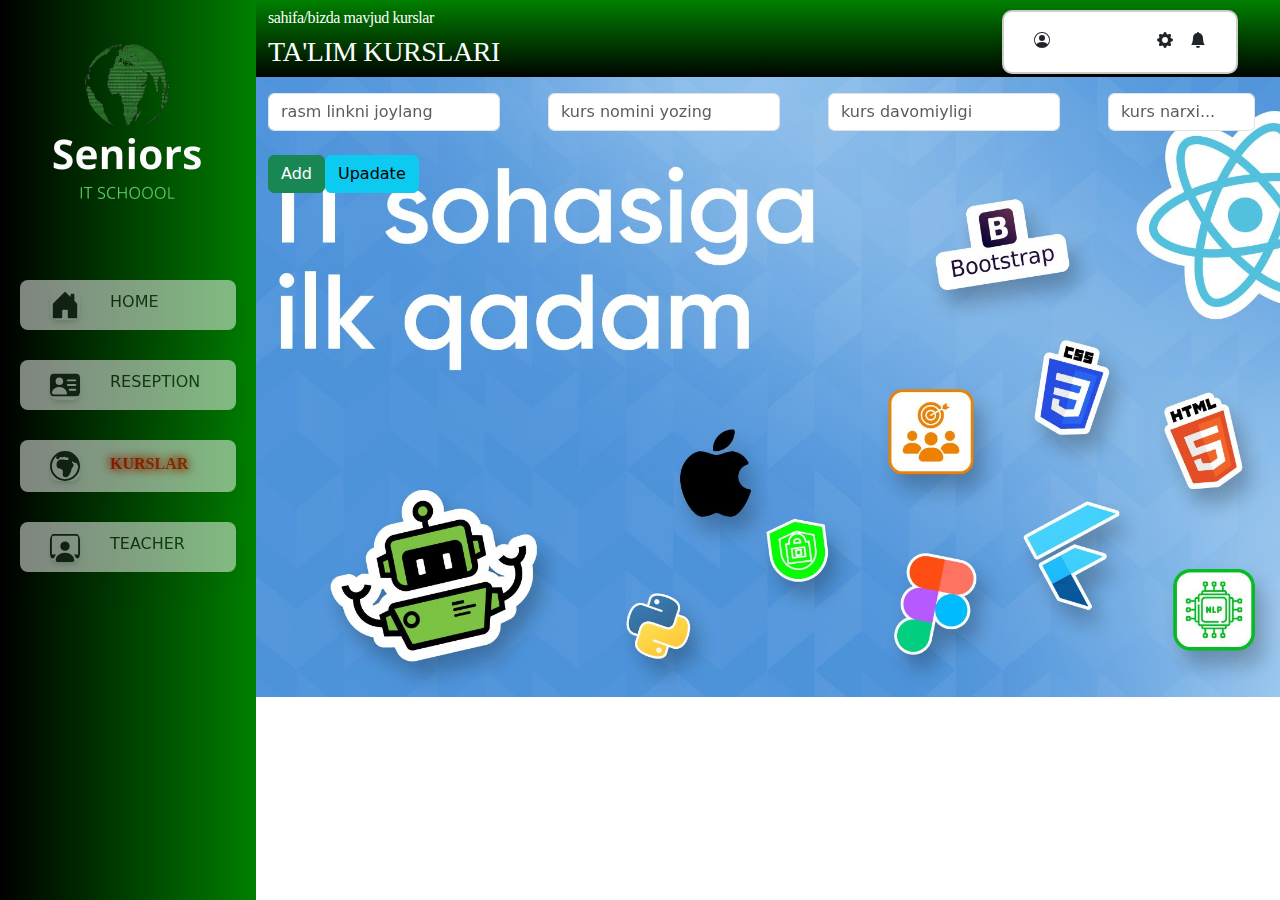
<file: praekt/kurs.html>
<!DOCTYPE html>
<html lang="en">

<head>
    <meta charset="UTF-8">
    <meta name="viewport" content="width=device-width, initial-scale=1.0">
    <title>Document</title>
    <link href="https://unpkg.com/aos@2.3.1/dist/aos.css" rel="stylesheet">
    <link rel="stylesheet" href="index.css">
    <link href="https://cdn.jsdelivr.net/npm/bootstrap@5.3.3/dist/css/bootstrap.min.css" rel="stylesheet"
        integrity="sha384-QWTKZyjpPEjISv5WaRU9OFeRpok6YctnYmDr5pNlyT2bRjXh0JMhjY6hW+ALEwIH" crossorigin="anonymous">
</head>

<body>

    <div class="wrapper">
        <div class="sidebar">
            <img src="./senioris-removebg-preview.png" alt="" width="250">
  
            <div class="sidebar-menu">
              <div data-aos="fade-right"  data-aos-duration="2000">
                <div class="sidebar-card">
                  <svg xmlns="http://www.w3.org/2000/svg" width="30" height="30" fill="currentColor" class="bi bi-house-door-fill" viewBox="0 0 16 16">
                      <path d="M6.5 14.5v-3.505c0-.245.25-.495.5-.495h2c.25 0 .5.25.5.5v3.5a.5.5 0 0 0 .5.5h4a.5.5 0 0 0 .5-.5v-7a.5.5 0 0 0-.146-.354L13 5.793V2.5a.5.5 0 0 0-.5-.5h-1a.5.5 0 0 0-.5.5v1.293L8.354 1.146a.5.5 0 0 0-.708 0l-6 6A.5.5 0 0 0 1.5 7.5v7a.5.5 0 0 0 .5.5h4a.5.5 0 0 0 .5-.5"/>
                    </svg>
                    <p class="text"><a href="index.html">HOME</a></p>
                 </div>
              </div>
              <div data-aos="fade-right"  data-aos-duration="2000">
             <div class="sidebar-card">
              <svg xmlns="http://www.w3.org/2000/svg" width="30" height="30" fill="currentColor" class="bi bi-person-vcard-fill" viewBox="0 0 16 16">
                  <path d="M0 4a2 2 0 0 1 2-2h12a2 2 0 0 1 2 2v8a2 2 0 0 1-2 2H2a2 2 0 0 1-2-2zm9 1.5a.5.5 0 0 0 .5.5h4a.5.5 0 0 0 0-1h-4a.5.5 0 0 0-.5.5M9 8a.5.5 0 0 0 .5.5h4a.5.5 0 0 0 0-1h-4A.5.5 0 0 0 9 8m1 2.5a.5.5 0 0 0 .5.5h3a.5.5 0 0 0 0-1h-3a.5.5 0 0 0-.5.5m-1 2C9 10.567 7.21 9 5 9c-2.086 0-3.8 1.398-3.984 3.181A1 1 0 0 0 2 13h6.96q.04-.245.04-.5M7 6a2 2 0 1 0-4 0 2 2 0 0 0 4 0"/>
                </svg>
                <p class="text"><a href="./resepsion.html">RESEPTION</a></p>
             </div>
              </div>
              <div data-aos="fade-right"  data-aos-duration="2000">
             <div class="sidebar-card">
              <svg xmlns="http://www.w3.org/2000/svg" width="30" height="30" fill="currentColor" class="bi bi-globe-europe-africa" viewBox="0 0 16 16">
                  <path d="M8 0a8 8 0 1 0 0 16A8 8 0 0 0 8 0M3.668 2.501l-.288.646a.847.847 0 0 0 1.479.815l.245-.368a.81.81 0 0 1 1.034-.275.81.81 0 0 0 .724 0l.261-.13a1 1 0 0 1 .775-.05l.984.34q.118.04.243.054c.784.093.855.377.694.801-.155.41-.616.617-1.035.487l-.01-.003C8.274 4.663 7.748 4.5 6 4.5 4.8 4.5 3.5 5.62 3.5 7c0 1.96.826 2.166 1.696 2.382.46.115.935.233 1.304.618.449.467.393 1.181.339 1.877C6.755 12.96 6.674 14 8.5 14c1.75 0 3-3.5 3-4.5 0-.262.208-.468.444-.7.396-.392.87-.86.556-1.8-.097-.291-.396-.568-.641-.756-.174-.133-.207-.396-.052-.551a.33.33 0 0 1 .42-.042l1.085.724c.11.072.255.058.348-.035.15-.15.415-.083.489.117.16.43.445 1.05.849 1.357L15 8A7 7 0 1 1 3.668 2.501"/>
                </svg>
                <p class="text-kurs"><a href="kurs.html">KURSLAR</a></p>
             </div>
              </div>
              <div data-aos="fade-right"  data-aos-duration="2000">
             <div class="sidebar-card">
              <svg xmlns="http://www.w3.org/2000/svg" width="30" height="30" fill="currentColor" class="bi bi-person-workspace" viewBox="0 0 16 16">
                  <path d="M4 16s-1 0-1-1 1-4 5-4 5 3 5 4-1 1-1 1zm4-5.95a2.5 2.5 0 1 0 0-5 2.5 2.5 0 0 0 0 5"/>
                  <path d="M2 1a2 2 0 0 0-2 2v9.5A1.5 1.5 0 0 0 1.5 14h.653a5.4 5.4 0 0 1 1.066-2H1V3a1 1 0 0 1 1-1h12a1 1 0 0 1 1 1v9h-2.219c.554.654.89 1.373 1.066 2h.653a1.5 1.5 0 0 0 1.5-1.5V3a2 2 0 0 0-2-2z"/>
                </svg>
                <p class="text"><a href="./taecher.html">TEACHER</a></p>
             </div>
              </div>
           
  
             
            </div>
          </div>
        <div class="mein">
            <div class="navbar">
                <div class="container">
                    <div class="navbar-left">
                        <h6>sahifa/bizda mavjud kurslar </h6>
                        <h3>TA'LIM KURSLARI</h3>
                    </div>
                    <div class="navbar-right">
                        <div class="clock-container">
                            <div id="clock"></div>
                     
                        <div class="sig-in">
                            <svg xmlns="http://www.w3.org/2000/svg" width="16" height="16" fill="currentColor"
                                class="bi bi-person-circle" viewBox="0 0 16 16">
                                <path d="M11 6a3 3 0 1 1-6 0 3 3 0 0 1 6 0" />
                                <path fill-rule="evenodd"
                                    d="M0 8a8 8 0 1 1 16 0A8 8 0 0 1 0 8m8-7a7 7 0 0 0-5.468 11.37C3.242 11.226 4.805 10 8 10s4.757 1.225 5.468 2.37A7 7 0 0 0 8 1" />
                            </svg>
                            <a class="sig-inhref" href="https://it-zone07.netlify.app/"><a class="a" href="./sign.html">Sig
                                    in</a></a>
                            <svg xmlns="http://www.w3.org/2000/svg" width="16" height="16" fill="currentColor"
                                class="bi bi-gear-fill" viewBox="0 0 16 16">
                                <path
                                    d="M9.405 1.05c-.413-1.4-2.397-1.4-2.81 0l-.1.34a1.464 1.464 0 0 1-2.105.872l-.31-.17c-1.283-.698-2.686.705-1.987 1.987l.169.311c.446.82.023 1.841-.872 2.105l-.34.1c-1.4.413-1.4 2.397 0 2.81l.34.1a1.464 1.464 0 0 1 .872 2.105l-.17.31c-.698 1.283.705 2.686 1.987 1.987l.311-.169a1.464 1.464 0 0 1 2.105.872l.1.34c.413 1.4 2.397 1.4 2.81 0l.1-.34a1.464 1.464 0 0 1 2.105-.872l.31.17c1.283.698 2.686-.705 1.987-1.987l-.169-.311a1.464 1.464 0 0 1 .872-2.105l.34-.1c1.4-.413 1.4-2.397 0-2.81l-.34-.1a1.464 1.464 0 0 1-.872-2.105l.17-.31c.698-1.283-.705-2.686-1.987-1.987l-.311.169a1.464 1.464 0 0 1-2.105-.872zM8 10.93a2.929 2.929 0 1 1 0-5.86 2.929 2.929 0 0 1 0 5.858z" />
                            </svg>
                            <svg xmlns="http://www.w3.org/2000/svg" width="16" height="16" fill="currentColor"
                                class="bi bi-bell-fill" viewBox="0 0 16 16">
                                <path
                                    d="M8 16a2 2 0 0 0 2-2H6a2 2 0 0 0 2 2m.995-14.901a1 1 0 1 0-1.99 0A5 5 0 0 0 3 6c0 1.098-.5 6-2 7h14c-1.5-1-2-5.902-2-7 0-2.42-1.72-4.44-4.005-4.901" />
                            </svg>
                        </div>
                    </div>
                </div>
            </div>
            <div>
                <div class="orqa-fon">
                    <div class="container">
                        <div class="row pt-3 ">

                            <div class="col-md-3">
                                <input type="text" placeholder="rasm linkni joylang" class="form-control img">
                            </div>
                            <div class="col-md-3">
                                <input type="text" placeholder="kurs nomini yozing" class="form-control surname">
                            </div>
                            <div class="col-md-3">
                                <input type="number" placeholder="kurs davomiyligi" class="form-control phone">
                            </div>
                            <div class="col-md-2">
                                <input type="number" placeholder="kurs narxi..." class="form-control date">
                            </div>
                            <div class="col-md-1 d-flex text-end ">
                                <button class="btn btn-success add">Add</button>
                                <button class="btn btn-info update">Upadate</button>
                            </div>
                        </div>



                        <div class="m-row">
                            <div class="mein-row">

                            </div>



                        </div>
                    </div>
                    <script src="https://unpkg.com/aos@2.3.1/dist/aos.js"></script>
<script src="kurslar.js"></script>
<script>
    AOS.init();
</script>
</body>

</html>
</file>
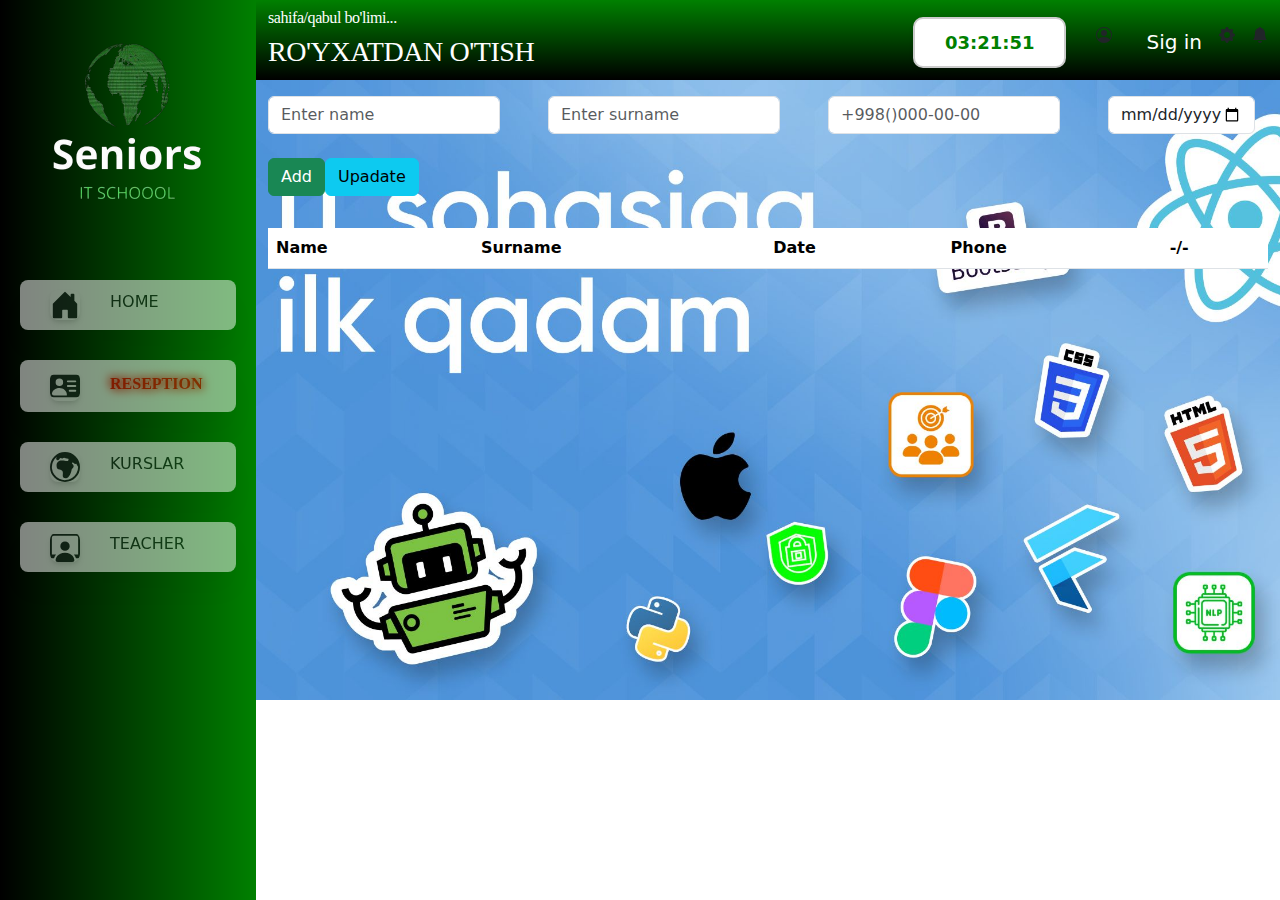
<file: praekt/resepsion.html>
<!DOCTYPE html>
<html lang="en">

<head>
  <meta charset="UTF-8">
  <link href="https://unpkg.com/aos@2.3.1/dist/aos.css" rel="stylesheet">
  <meta name="viewport" content="width=device-width, initial-scale=1.0">
  <link href="https://cdn.jsdelivr.net/npm/bootstrap@5.3.3/dist/css/bootstrap.min.css" rel="stylesheet"
    integrity="sha384-QWTKZyjpPEjISv5WaRU9OFeRpok6YctnYmDr5pNlyT2bRjXh0JMhjY6hW+ALEwIH" crossorigin="anonymous">
  <link rel="stylesheet" href="style.css">
  <title>Document</title>
</head>

<body>

  <!DOCTYPE html>
  <html lang="en">
  
  <head>
      <meta charset="UTF-8">
   
      <meta name="viewport" content="width=device-width, initial-scale=1.0">
      <title>Document</title>
      <link rel="stylesheet" href="index.css">
      <link href="https://cdn.jsdelivr.net/npm/bootstrap@5.3.3/dist/css/bootstrap.min.css" rel="stylesheet"
          integrity="sha384-QWTKZyjpPEjISv5WaRU9OFeRpok6YctnYmDr5pNlyT2bRjXh0JMhjY6hW+ALEwIH" crossorigin="anonymous">
  </head>
  
  <body>
      
      <div class="wrapper">
        <div class="sidebar">
          <img src="./senioris-removebg-preview.png" alt="" width="250">

          <div class="sidebar-menu">
            <div data-aos="fade-right"  data-aos-duration="2000">
              <div class="sidebar-card">
                <svg xmlns="http://www.w3.org/2000/svg" width="30" height="30" fill="currentColor" class="bi bi-house-door-fill" viewBox="0 0 16 16">
                    <path d="M6.5 14.5v-3.505c0-.245.25-.495.5-.495h2c.25 0 .5.25.5.5v3.5a.5.5 0 0 0 .5.5h4a.5.5 0 0 0 .5-.5v-7a.5.5 0 0 0-.146-.354L13 5.793V2.5a.5.5 0 0 0-.5-.5h-1a.5.5 0 0 0-.5.5v1.293L8.354 1.146a.5.5 0 0 0-.708 0l-6 6A.5.5 0 0 0 1.5 7.5v7a.5.5 0 0 0 .5.5h4a.5.5 0 0 0 .5-.5"/>
                  </svg>
                  <p class="text"><a href="index.html">HOME</a></p>
               </div>
            </div>
            <div data-aos="fade-right"  data-aos-duration="2000">
           <div class="sidebar-card">
            <svg xmlns="http://www.w3.org/2000/svg" width="30" height="30" fill="currentColor" class="bi bi-person-vcard-fill" viewBox="0 0 16 16">
                <path d="M0 4a2 2 0 0 1 2-2h12a2 2 0 0 1 2 2v8a2 2 0 0 1-2 2H2a2 2 0 0 1-2-2zm9 1.5a.5.5 0 0 0 .5.5h4a.5.5 0 0 0 0-1h-4a.5.5 0 0 0-.5.5M9 8a.5.5 0 0 0 .5.5h4a.5.5 0 0 0 0-1h-4A.5.5 0 0 0 9 8m1 2.5a.5.5 0 0 0 .5.5h3a.5.5 0 0 0 0-1h-3a.5.5 0 0 0-.5.5m-1 2C9 10.567 7.21 9 5 9c-2.086 0-3.8 1.398-3.984 3.181A1 1 0 0 0 2 13h6.96q.04-.245.04-.5M7 6a2 2 0 1 0-4 0 2 2 0 0 0 4 0"/>
              </svg>
              <p class="text-res"><a href="./resepsion.html">RESEPTION</a></p>
           </div>
            </div>
            <div data-aos="fade-right"  data-aos-duration="2000">
           <div class="sidebar-card">
            <svg xmlns="http://www.w3.org/2000/svg" width="30" height="30" fill="currentColor" class="bi bi-globe-europe-africa" viewBox="0 0 16 16">
                <path d="M8 0a8 8 0 1 0 0 16A8 8 0 0 0 8 0M3.668 2.501l-.288.646a.847.847 0 0 0 1.479.815l.245-.368a.81.81 0 0 1 1.034-.275.81.81 0 0 0 .724 0l.261-.13a1 1 0 0 1 .775-.05l.984.34q.118.04.243.054c.784.093.855.377.694.801-.155.41-.616.617-1.035.487l-.01-.003C8.274 4.663 7.748 4.5 6 4.5 4.8 4.5 3.5 5.62 3.5 7c0 1.96.826 2.166 1.696 2.382.46.115.935.233 1.304.618.449.467.393 1.181.339 1.877C6.755 12.96 6.674 14 8.5 14c1.75 0 3-3.5 3-4.5 0-.262.208-.468.444-.7.396-.392.87-.86.556-1.8-.097-.291-.396-.568-.641-.756-.174-.133-.207-.396-.052-.551a.33.33 0 0 1 .42-.042l1.085.724c.11.072.255.058.348-.035.15-.15.415-.083.489.117.16.43.445 1.05.849 1.357L15 8A7 7 0 1 1 3.668 2.501"/>
              </svg>
              <p class="text"><a href="kurs.html">KURSLAR</a></p>
           </div>
            </div>
            <div data-aos="fade-right"  data-aos-duration="2000">
           <div class="sidebar-card">
            <svg xmlns="http://www.w3.org/2000/svg" width="30" height="30" fill="currentColor" class="bi bi-person-workspace" viewBox="0 0 16 16">
                <path d="M4 16s-1 0-1-1 1-4 5-4 5 3 5 4-1 1-1 1zm4-5.95a2.5 2.5 0 1 0 0-5 2.5 2.5 0 0 0 0 5"/>
                <path d="M2 1a2 2 0 0 0-2 2v9.5A1.5 1.5 0 0 0 1.5 14h.653a5.4 5.4 0 0 1 1.066-2H1V3a1 1 0 0 1 1-1h12a1 1 0 0 1 1 1v9h-2.219c.554.654.89 1.373 1.066 2h.653a1.5 1.5 0 0 0 1.5-1.5V3a2 2 0 0 0-2-2z"/>
              </svg>
              <p class="text"><a href="./taecher.html">TEACHER</a></p>
           </div>
            </div>
         

           
          </div>
        </div>
          <div class="mein">
              <div class="navbar">
                  <div class="container">
                      <div class="navbar-left">
                          <h6>sahifa/qabul bo'limi... </h6>
                          <h3>RO'YXATDAN O'TISH  </h3>
                      </div>
                      <div class="navbar-right">
                        <div class="clock-container">
                          <div id="clock"></div>
                        </div>
                          <div class="sig-in">
                              <svg xmlns="http://www.w3.org/2000/svg" width="16" height="16" fill="currentColor"
                                  class="bi bi-person-circle" viewBox="0 0 16 16">
                                  <path d="M11 6a3 3 0 1 1-6 0 3 3 0 0 1 6 0" />
                                  <path fill-rule="evenodd"
                                      d="M0 8a8 8 0 1 1 16 0A8 8 0 0 1 0 8m8-7a7 7 0 0 0-5.468 11.37C3.242 11.226 4.805 10 8 10s4.757 1.225 5.468 2.37A7 7 0 0 0 8 1" />
                              </svg>
                              <a class="sig-inhref" href="https://it-zone07.netlify.app/"><a class="a" href="./sign.html">Sig in</a></a>
                              <svg xmlns="http://www.w3.org/2000/svg" width="16" height="16" fill="currentColor"
                                  class="bi bi-gear-fill" viewBox="0 0 16 16">
                                  <path
                                      d="M9.405 1.05c-.413-1.4-2.397-1.4-2.81 0l-.1.34a1.464 1.464 0 0 1-2.105.872l-.31-.17c-1.283-.698-2.686.705-1.987 1.987l.169.311c.446.82.023 1.841-.872 2.105l-.34.1c-1.4.413-1.4 2.397 0 2.81l.34.1a1.464 1.464 0 0 1 .872 2.105l-.17.31c-.698 1.283.705 2.686 1.987 1.987l.311-.169a1.464 1.464 0 0 1 2.105.872l.1.34c.413 1.4 2.397 1.4 2.81 0l.1-.34a1.464 1.464 0 0 1 2.105-.872l.31.17c1.283.698 2.686-.705 1.987-1.987l-.169-.311a1.464 1.464 0 0 1 .872-2.105l.34-.1c1.4-.413 1.4-2.397 0-2.81l-.34-.1a1.464 1.464 0 0 1-.872-2.105l.17-.31c.698-1.283-.705-2.686-1.987-1.987l-.311.169a1.464 1.464 0 0 1-2.105-.872zM8 10.93a2.929 2.929 0 1 1 0-5.86 2.929 2.929 0 0 1 0 5.858z" />
                              </svg>
                              <svg xmlns="http://www.w3.org/2000/svg" width="16" height="16" fill="currentColor"
                                  class="bi bi-bell-fill" viewBox="0 0 16 16">
                                  <path
                                      d="M8 16a2 2 0 0 0 2-2H6a2 2 0 0 0 2 2m.995-14.901a1 1 0 1 0-1.99 0A5 5 0 0 0 3 6c0 1.098-.5 6-2 7h14c-1.5-1-2-5.902-2-7 0-2.42-1.72-4.44-4.005-4.901" />
                              </svg>
                          </div>
                      </div>
                  </div>
              </div>
              <!-- [base64] -->
              <div class="orqa-fon">
                <div class="container">
                  <div class="row pt-3 ">
                    
                    <div class="col-md-3">
                      <input type="text" placeholder="Enter name" class="form-control name">
                    </div>
                    <div class="col-md-3">
                      <input type="text" placeholder="Enter surname" class="form-control surname">
                    </div>
                    <div class="col-md-3">
                      <input type="number" placeholder="+998()000-00-00" value="+998()" class="form-control phone">
                    </div>
                    <div class="col-md-2">
                      <input type="date" placeholder="Enter date" class="form-control date">
                    </div>
                    <div class="col-md-1 d-flex text-end ">  <button class="btn btn-success add">Add</button><button class="btn btn-info update">Upadate</button></div>
              
                    <div class="col-md-12 mt-2 ">
                      <table class="table">
                        <thead> 
                          <tr>
                            <th>Name</th>
                            <th>Surname</th>
                            <th>Date</th>

                            <th>Phone</th>
                            
                            <th>-/-</th>
                          </tr>
                        </thead>
                        <tbody class="tbody">
                        
                        </tbody>
                      </table>
                    </div>
                  </div>
                </div>
              </div>
            
          </div>
      </div>
      </div>
      <script src="https://cdn.jsdelivr.net/npm/bootstrap@5.3.3/dist/js/bootstrap.bundle.min.js"
          integrity="sha384-YvpcrYf0tY3lHB60NNkmXc5s9fDVZLESaAA55NDzOxhy9GkcIdslK1eN7N6jIeHz"
          crossorigin="anonymous"></script>
          <script>
            function updateClock() {
                const now = new Date();
                const hours = String(now.getHours()).padStart(2, '0');
                const minutes = String(now.getMinutes()).padStart(2, '0');
                const seconds = String(now.getSeconds()).padStart(2, '0');
                const timeString = `${hours}:${minutes}:${seconds}`; // Corrected line
                document.getElementById('clock').textContent = timeString;
            }
        
            updateClock();
            setInterval(updateClock, 1000);
        </script>

  </body>
  
  </html>
  

  
  
  
  
  
  
  
  
  
  <!-- <div class="container">
    <div class="row pt-3">
      
      <div class="col-md-3">
        <input type="text" placeholder="Enter name" class="form-control name">
      </div>
      <div class="col-md-3">
        <input type="text" placeholder="Enter surname" class="form-control surname">
      </div>
      <div class="col-md-3">
        <input type="number" placeholder="Enter phone" class="form-control phone">
      </div>
      <div class="col-md-2">
        <input type="date" placeholder="Enter date" class="form-control date">
      </div>
      <div class="col-md-1">  <button class="btn btn-success add">Add</button><button class="btn btn-info update">Upadate</button></div>

      <div class="col-md-12 mt-2">
        <table class="table">
          <thead> 
            <tr>
              <th>Name</th>
              <th>Surname</th>
              <th>Date</th>
              <th>Phone</th>
              <th>-/-</th>
            </tr>
          </thead>
          <tbody class="tbody">
          
          </tbody>
        </table>
      </div>
    </div>
  </div> -->



  <script src="https://unpkg.com/aos@2.3.1/dist/aos.js"></script>
  <script src="./app.js"></script>
  <script>
    AOS.init();
  </script>
</body>

</html>
</file>
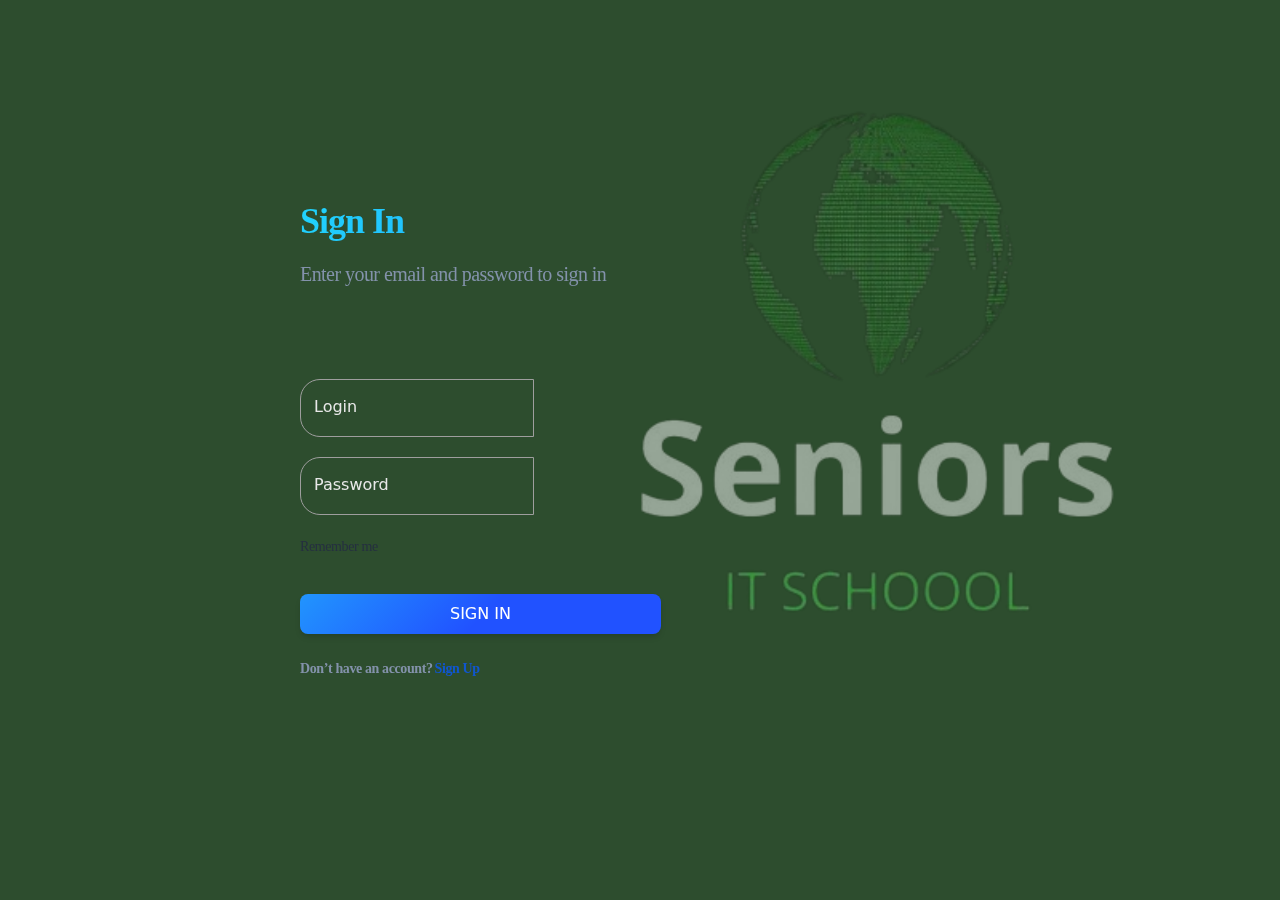
<file: praekt/sign.html>
<!DOCTYPE html>
<html lang="en">
  <head>
    <link
      href="https://cdn.jsdelivr.net/npm/bootstrap@5.3.3/dist/css/bootstrap.min.css"
      rel="stylesheet"
      integrity="sha384-QWTKZyjpPEjISv5WaRU9OFeRpok6YctnYmDr5pNlyT2bRjXh0JMhjY6hW+ALEwIH"
      crossorigin="anonymous"
    />
    <meta charset="UTF-8" />
    <link rel="stylesheet" href="sign.css" />
    <meta name="viewport" content="width=device-width, initial-scale=1.0" />
    <title>Document</title>
  </head>

  <body
   
  >
    <div id="loginForm">
      <h1>Sign In</h1>
      <p class="entir">Enter your email and password to sign in</p>
      <div class="input-group">
        <input required="" type="text" name="text" id="username" autocomplete="off" class="input">
        <label class="user-label">Login </label>
      </div>
      <div class="input-group">
        <input required="" type="text" name="text"  id="password" autocomplete="off" class="input">
        <label class="user-label" >Password</label>
      </div>
      <h4>Remember me</h4>
      <button class="batn" onclick="login()">SIGN IN</button>
      <div class="box1">
        <p class="p">Don’t have an account?</p>
        <p class="f">Sign Up</p>
      </div>
      <div class="box3">
        <img src="./senioris-removebg-preview.png" alt="" width="100" />
      </div>
    </div>

    <script>
      var attempts = 3; 
      var lockoutTime = 30; 

      function login() {
        var username = document.getElementById("username").value;
        var password = document.getElementById("password").value;

        if (username === "admin" && password === "1234") {
          document
            .querySelector(".batn")
            .addEventListener("click", function () {
              var contentDiv = document.getElementById("loginForm");

              contentDiv.innerHTML = `<div class="ring">SENIORS IT SCHOOL
  <span></span>
</div>`;

              setTimeout(function () {
                serverData = window.location.href = "index.html";

                contentDiv.innerHTML = serverData;
              }, 1500);
            });
        } else {
          attempts--;
          if (attempts == 0) {
            document.getElementById("username").disabled = true;
            document.getElementById("password").disabled = true;
            document.getElementById("loginForm").style.opacity = 0.5;
            setTimeout(resetAttempts, lockoutTime * 1000);
            var audio = new Audio("beep.mp3");
            audio.play();
            alert(
              "3 marta xato kiritdingiz. Iltimos, " +
                lockoutTime +
                " sekund kutib, yana urinib ko'ring."
            );
          } else {
            var audio = new Audio("beep.mp3");

            audio.play();
            document.getElementById("username").value = "";
            document.getElementById("password").value = "";
            document.getElementById("username").focus();
            alert(
              "Login yoki parol noto'g'ri! Qoldi: " + attempts + "ta urinish."
            );
          }
        }
      }

      function resetAttempts() {
        attempts = 3;
        document.getElementById("username").disabled = false;
        document.getElementById("password").disabled = false;
        document.getElementById("loginForm").style.opacity = 1;
      }
    </script>

    <script
      src="https://cdn.jsdelivr.net/npm/bootstrap@5.3.3/dist/js/bootstrap.bundle.min.js"
      integrity="sha384-YvpcrYf0tY3lHB60NNkmXc5s9fDVZLESaAA55NDzOxhy9GkcIdslK1eN7N6jIeHz"
      crossorigin="anonymous"
    ></script>
  </body>
</html>
</file>
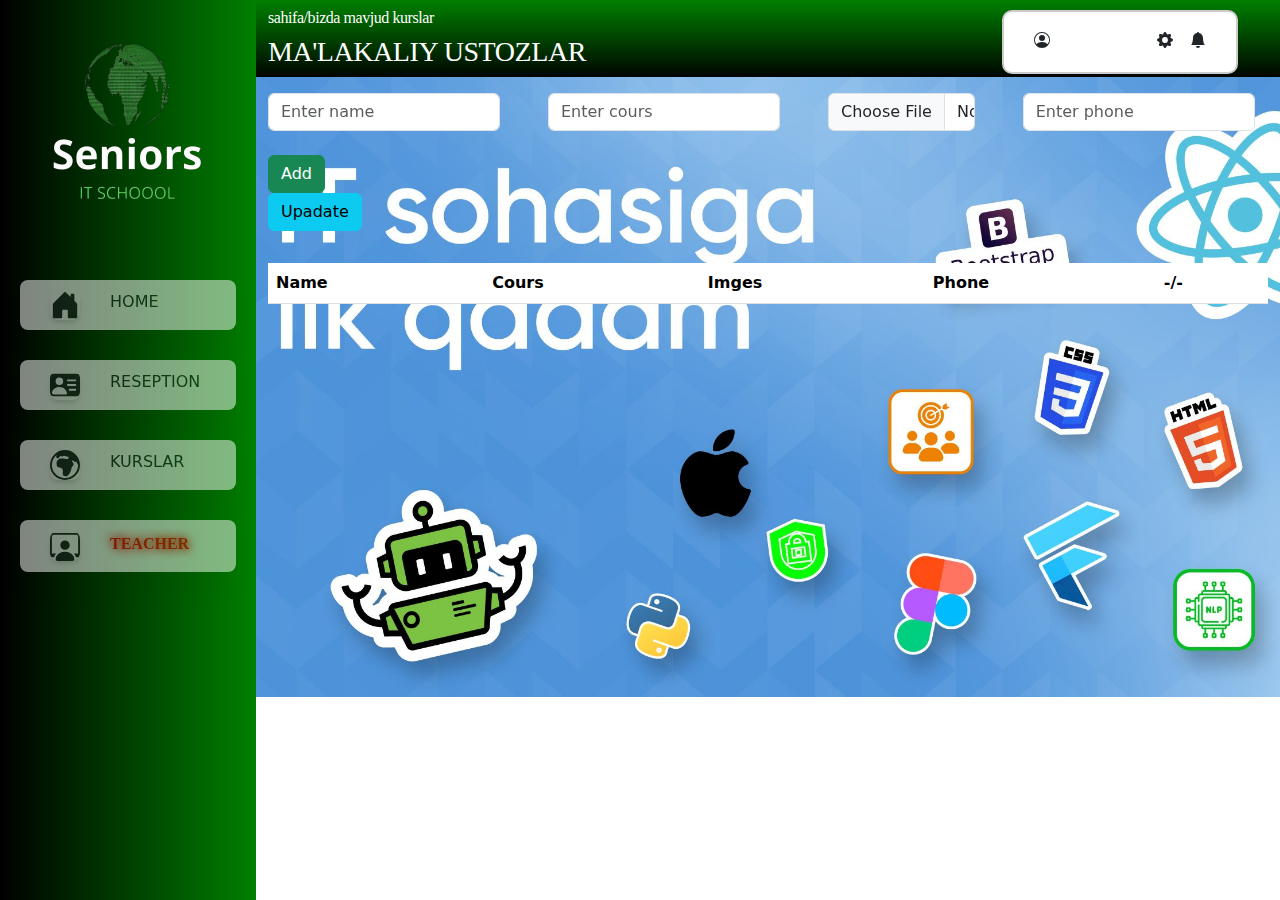
<file: praekt/taecher.html>
<!DOCTYPE html>
<html lang="en">

<head>
    <meta charset="UTF-8">
    <meta name="viewport" content="width=device-width, initial-scale=1.0">
    <title>Document</title>
    <link rel="stylesheet" href="index.css">
    <link href="https://unpkg.com/aos@2.3.1/dist/aos.css" rel="stylesheet">
    <link href="https://cdn.jsdelivr.net/npm/bootstrap@5.3.3/dist/css/bootstrap.min.css" rel="stylesheet"
        integrity="sha384-QWTKZyjpPEjISv5WaRU9OFeRpok6YctnYmDr5pNlyT2bRjXh0JMhjY6hW+ALEwIH" crossorigin="anonymous">
</head>

<body>

    <div class="wrapper">
        <div class="sidebar">
            <img src="./senioris-removebg-preview.png" alt="" width="250">
  
            <div class="sidebar-menu">
              <div data-aos="fade-right"  data-aos-duration="2000">
                <div class="sidebar-card">
                  <svg xmlns="http://www.w3.org/2000/svg" width="30" height="30" fill="currentColor" class="bi bi-house-door-fill" viewBox="0 0 16 16">
                      <path d="M6.5 14.5v-3.505c0-.245.25-.495.5-.495h2c.25 0 .5.25.5.5v3.5a.5.5 0 0 0 .5.5h4a.5.5 0 0 0 .5-.5v-7a.5.5 0 0 0-.146-.354L13 5.793V2.5a.5.5 0 0 0-.5-.5h-1a.5.5 0 0 0-.5.5v1.293L8.354 1.146a.5.5 0 0 0-.708 0l-6 6A.5.5 0 0 0 1.5 7.5v7a.5.5 0 0 0 .5.5h4a.5.5 0 0 0 .5-.5"/>
                    </svg>
                    <p class="text"><a href="index.html">HOME</a></p>
                 </div>
              </div>
              <div data-aos="fade-right"  data-aos-duration="2000">
             <div class="sidebar-card">
              <svg xmlns="http://www.w3.org/2000/svg" width="30" height="30" fill="currentColor" class="bi bi-person-vcard-fill" viewBox="0 0 16 16">
                  <path d="M0 4a2 2 0 0 1 2-2h12a2 2 0 0 1 2 2v8a2 2 0 0 1-2 2H2a2 2 0 0 1-2-2zm9 1.5a.5.5 0 0 0 .5.5h4a.5.5 0 0 0 0-1h-4a.5.5 0 0 0-.5.5M9 8a.5.5 0 0 0 .5.5h4a.5.5 0 0 0 0-1h-4A.5.5 0 0 0 9 8m1 2.5a.5.5 0 0 0 .5.5h3a.5.5 0 0 0 0-1h-3a.5.5 0 0 0-.5.5m-1 2C9 10.567 7.21 9 5 9c-2.086 0-3.8 1.398-3.984 3.181A1 1 0 0 0 2 13h6.96q.04-.245.04-.5M7 6a2 2 0 1 0-4 0 2 2 0 0 0 4 0"/>
                </svg>
                <p class="text"><a href="./resepsion.html">RESEPTION</a></p>
             </div>
              </div>
              <div data-aos="fade-right"  data-aos-duration="2000">
             <div class="sidebar-card">
              <svg xmlns="http://www.w3.org/2000/svg" width="30" height="30" fill="currentColor" class="bi bi-globe-europe-africa" viewBox="0 0 16 16">
                  <path d="M8 0a8 8 0 1 0 0 16A8 8 0 0 0 8 0M3.668 2.501l-.288.646a.847.847 0 0 0 1.479.815l.245-.368a.81.81 0 0 1 1.034-.275.81.81 0 0 0 .724 0l.261-.13a1 1 0 0 1 .775-.05l.984.34q.118.04.243.054c.784.093.855.377.694.801-.155.41-.616.617-1.035.487l-.01-.003C8.274 4.663 7.748 4.5 6 4.5 4.8 4.5 3.5 5.62 3.5 7c0 1.96.826 2.166 1.696 2.382.46.115.935.233 1.304.618.449.467.393 1.181.339 1.877C6.755 12.96 6.674 14 8.5 14c1.75 0 3-3.5 3-4.5 0-.262.208-.468.444-.7.396-.392.87-.86.556-1.8-.097-.291-.396-.568-.641-.756-.174-.133-.207-.396-.052-.551a.33.33 0 0 1 .42-.042l1.085.724c.11.072.255.058.348-.035.15-.15.415-.083.489.117.16.43.445 1.05.849 1.357L15 8A7 7 0 1 1 3.668 2.501"/>
                </svg>
                <p class="text"><a href="kurs.html">KURSLAR</a></p>
             </div>
              </div>
              <div data-aos="fade-right"  data-aos-duration="2000">
             <div class="sidebar-card">
              <svg xmlns="http://www.w3.org/2000/svg" width="30" height="30" fill="currentColor" class="bi bi-person-workspace" viewBox="0 0 16 16">
                  <path d="M4 16s-1 0-1-1 1-4 5-4 5 3 5 4-1 1-1 1zm4-5.95a2.5 2.5 0 1 0 0-5 2.5 2.5 0 0 0 0 5"/>
                  <path d="M2 1a2 2 0 0 0-2 2v9.5A1.5 1.5 0 0 0 1.5 14h.653a5.4 5.4 0 0 1 1.066-2H1V3a1 1 0 0 1 1-1h12a1 1 0 0 1 1 1v9h-2.219c.554.654.89 1.373 1.066 2h.653a1.5 1.5 0 0 0 1.5-1.5V3a2 2 0 0 0-2-2z"/>
                </svg>
                <p class="text-taecher"><a href="./taecher.html">TEACHER</a></p>
             </div>
              </div>
           
  
             
            </div>
          </div>
        <div class="mein">
            <div class="navbar">
                <div class="container">
                    <div class="navbar-left">
                        <h6>sahifa/bizda mavjud kurslar </h6>
                        <h3>MA'LAKALIY USTOZLAR</h3>
                    </div>
                    <div class="navbar-right">
                      <div class="clock-container">
                        <div id="clock"></div>
                 
                        <div class="sig-in">
                            <svg xmlns="http://www.w3.org/2000/svg" width="16" height="16" fill="currentColor"
                                class="bi bi-person-circle" viewBox="0 0 16 16">
                                <path d="M11 6a3 3 0 1 1-6 0 3 3 0 0 1 6 0" />
                                <path fill-rule="evenodd"
                                    d="M0 8a8 8 0 1 1 16 0A8 8 0 0 1 0 8m8-7a7 7 0 0 0-5.468 11.37C3.242 11.226 4.805 10 8 10s4.757 1.225 5.468 2.37A7 7 0 0 0 8 1" />
                            </svg>
                            <a class="sig-inhref" href="https://it-zone07.netlify.app/"><a class="a" href="./sign.html">Sig
                                    in</a></a>
                            <svg xmlns="http://www.w3.org/2000/svg" width="16" height="16" fill="currentColor"
                                class="bi bi-gear-fill" viewBox="0 0 16 16">
                                <path
                                    d="M9.405 1.05c-.413-1.4-2.397-1.4-2.81 0l-.1.34a1.464 1.464 0 0 1-2.105.872l-.31-.17c-1.283-.698-2.686.705-1.987 1.987l.169.311c.446.82.023 1.841-.872 2.105l-.34.1c-1.4.413-1.4 2.397 0 2.81l.34.1a1.464 1.464 0 0 1 .872 2.105l-.17.31c-.698 1.283.705 2.686 1.987 1.987l.311-.169a1.464 1.464 0 0 1 2.105.872l.1.34c.413 1.4 2.397 1.4 2.81 0l.1-.34a1.464 1.464 0 0 1 2.105-.872l.31.17c1.283.698 2.686-.705 1.987-1.987l-.169-.311a1.464 1.464 0 0 1 .872-2.105l.34-.1c1.4-.413 1.4-2.397 0-2.81l-.34-.1a1.464 1.464 0 0 1-.872-2.105l.17-.31c.698-1.283-.705-2.686-1.987-1.987l-.311.169a1.464 1.464 0 0 1-2.105-.872zM8 10.93a2.929 2.929 0 1 1 0-5.86 2.929 2.929 0 0 1 0 5.858z" />
                            </svg>
                            <svg xmlns="http://www.w3.org/2000/svg" width="16" height="16" fill="currentColor"
                                class="bi bi-bell-fill" viewBox="0 0 16 16">
                                <path
                                    d="M8 16a2 2 0 0 0 2-2H6a2 2 0 0 0 2 2m.995-14.901a1 1 0 1 0-1.99 0A5 5 0 0 0 3 6c0 1.098-.5 6-2 7h14c-1.5-1-2-5.902-2-7 0-2.42-1.72-4.44-4.005-4.901" />
                            </svg>
                        </div>
                    </div>
                </div>
            </div>
            <div>
                <div class="orqa-fon">
                    <div class="container">
                        <div class="row pt-3">
                          
                          <div class="col-md-3">
                            <input type="text" placeholder="Enter name" class="form-control name">
                          </div>
                          <div class="col-md-3">
                            <input type="text" placeholder="Enter cours" class="form-control surname">
                          </div>
                          <div class="col-md-2">
                            <input type="file" placeholder="Enter img URL" class="form-control date">
                          </div>
                          <div class="col-md-3">
                            <input type="number" placeholder="Enter phone" class="form-control phone">
                          </div>
                         
                          <div class="col-md-1">  <button class="btn btn-success add">Add</button><button class="btn btn-info update">Upadate</button></div>
                    
                          <div class="col-md-12 mt-2">
                            <table class="table">
                              <thead>
                                <tr>
                                  <th>Name</th>
                                  <th>Cours</th>
                                  <th>Imges</th>
                                 
                                  <th>Phone</th>
                                  <th>-/-</th>
                                </tr>
                              </thead>
                              <tbody class="tbody">
                              
                              </tbody>
                            </table>
                          </div>
                        </div>
                      </div>
                </div>
                <script src="https://unpkg.com/aos@2.3.1/dist/aos.js"></script>
<script src="./taecher.js"></script>
<script>
    AOS.init();
  </script>
</body>

</html>
</file>
<file: praekt/index.css>
* {
  padding: 0;
  margin: 0;
  box-sizing: border-box;
}
P a {
  text-decoration: none;
  color: inherit;
}
.carusel {
  height: 500px;
}
.wrapper {
  display: flex;
}
.sarlavha1{
color: greenyellow;
text-shadow: 1px  1px 8px black;
} 
.sarlavha{
  background: linear-gradient(135.00deg, rgb(81, 227, 8),rgb(33, 255, 81));
  -webkit-background-clip:
  text;
  -webkit-text-fill-color:
  transparent;
  background-clip:
  text;

 
  font-family: OpenSans;
  font-size: 36px;
  font-weight: 700;
  line-height: -1px;
  letter-spacing: -1px;
  text-align: left;
}
.otish{
  width: 700px;
}

.sidebar {
  width: 20%;
  height: 1002;
  background-image: linear-gradient(to right, black, green);
}
.sidebar-menu {
  margin: 0 auto;
}
.sidebar-card svg {
  margin-left: 30px;
  border-radius: 8px;

  box-shadow: 0px 2px 4px -1px rgba(0, 0, 0, 0.07),
    0px 4px 6px -1px rgba(0, 0, 0, 0.12);
  background: rgb(255, 255, 255);
}
.text{
  margin-top: 10px;
}
.text-home {
  font-family: serif;
  color: red;
  font-weight: bold;
  margin-top: 12px;
  text-shadow:-2px -2px 10px red, 2px 2px 10px red;
}
.text-kurs {
  font-family: serif;
  color: red;
  font-weight: bold;
  margin-top: 12px;
  text-shadow:-2px -2px 10px red, 2px 2px 10px red;

}
.text-taecher{
  font-family: serif;
  color: red;
  font-weight: bold;
  margin-top: 12px;
  text-shadow:-2px -2px 10px red, 2px 2px 10px red;

}
.text-res {
  font-family: serif;
  color: red;
  font-weight: bold;
  margin-top: 12px;
  text-shadow:-2px -2px 10px red, 2px 2px 10px red;

}
















.sidebar-card {
  box-shadow:-4px -4px 10px rgb(17, 14, 59), 4px 4px 10px rgb(74, 76, 207);

  margin-bottom: 100px;
  border-radius: 8px;
  display: flex;
  align-items: center;
  gap: 30px;
  margin: 30px 20px;
  box-shadow: 0px 20px 27px 0px rgba(0, 0, 0, 0.05);
  background: rgb(255, 255, 255);
  opacity: 0.5;
  transition: 1s;
}
.sidebar-card:hover {
transform: scale(1.1);
cursor: pointer;
box-shadow: 1px 1px 10px pink;
}
.mein {
  width: 80%;
  height: 100vh;
 
}

/* NABRDBR---------------------------------------------------------------- */
.a{
    text-decoration: none;
    color: #fff;
}
.navbar {
  width: 100%;
  height: 80px;
background-image: linear-gradient(green,black);
}

.navbar-left {
  color: rgb(254, 254, 254);
  font-family: OpenSans;
  font-size: 16px;
  font-weight: 700;
  line-height: -1px;
  letter-spacing: -0.44px;
  text-align: left;
}

.navbar-right {
  display: flex;
  /* align-items: center; */
}

input {
  border: 0px solid rgb(210, 214, 218);
}

.input-box {
  border: 1px solid rgb(210, 214, 218);
  border-radius: 8px;

  background: rgb(255, 255, 255);
  margin-right: 16px;

  display: flex;
  width: 197px;
  height: 40px;
}

/* svg {
    margin-top: 13px;
} */

.sig-in {
  display: flex;
  gap: 17px;
  font-size: 20px;
  margin-top: 10px;
}

.sig-inhref {
  text-decoration: none;
  color: rgb(103, 116, 142);
  font-family: OpenSans;
  font-size: 15px;
  font-weight: 600;
  line-height: -1px;
  letter-spacing: -0.39px;

  padding-bottom: 9px;
  text-align: center;
}

/* header-
---------------------------------------------------- */
.row {
  gap: 24px;
}

.col {
  width: 262px;
  height: 82px;
  border-radius: 16px;
  display: flex;
  justify-content: space-between;
  align-items: center;
  box-shadow: 0px 20px 27px 0px rgba(0, 0, 0, 0.05);
  background: rgb(255, 255, 255);
}

.card-text {
  color: rgb(103, 116, 142);
  font-family: OpenSans;
  font-size: 14px;
  font-weight: 600;
  line-height: -1px;
  letter-spacing: -0.39px;
  text-align: left;
  padding-left: 16px;
  margin-top: 16px;
}

.card-number {
  color: rgb(37, 47, 64);
  font-family: OpenSans;
  font-size: 20px;
  font-weight: 700;
  line-height: -1px;
  letter-spacing: -0.55px;
  text-align: left;
  padding-left: 16px;
}

.card-foiz {
  color: rgb(130, 214, 22);
  font-family: OpenSans;
  font-size: 14px;
  font-weight: 700;
  line-height: -1px;
  letter-spacing: -0.39px;
  text-align: left;
}

/* ---------------------------------------------------------------------------------------------------------------------- */
.one-card-left {
  display: flex;
  border-radius: 16px;
  width: 644px;
  height: 253px;
  margin-top: 30px;

  box-shadow: 0px 20px 27px 0px rgba(0, 0, 0, 0.05);
}

.card-left {
  margin-left: 21px;
  margin-top: 10px;
}

.card-two-text {
  color: rgb(103, 116, 142);
  font-family: Open Sans;
  font-size: 16px;
  font-weight: 600;
  line-height: 22px;
  letter-spacing: -0.44px;
  text-align: left;
}

.card-two-title {
  color: rgb(37, 47, 64);
  font-family: Open Sans;
  font-size: 20px;
  font-weight: 700;
  line-height: 27px;
  letter-spacing: -0.55px;
  text-align: left;
}

.card-two-talk {
  color: rgb(103, 116, 142);
  font-family: Open Sans;
  font-size: 16px;
  font-weight: 400;
  line-height: 26px;
  letter-spacing: -0.44px;
  text-align: left;
}

.card-two-sentance {
  color: rgb(103, 116, 142);
  font-family: Open Sans;
  font-size: 14px;
  font-weight: 600;
  line-height: 19px;
  letter-spacing: -0.39px;
  text-align: left;
  padding-top: 23px;
}

.card-two-image {
  margin-left: 110px;
  margin-top: 14px;
  margin-right: 14px;
}

/* ----------------------------------- */
.row-card-one {
  display: flex;
}

.card-two-border {
  border-radius: 16px;
  width: 520px;
  height: 253px;

  box-shadow: 0px 20px 27px 0px rgba(0, 0, 0, 0.05);
  background: rgb(255, 255, 255);
}

.one-card-raight {
  padding-left: 30px;
  margin-top: 16px;
}
/* ---------------------------------------------------------------------------- */
.card-two-border {
  background-image: url(photo_2024-04-20_12-49-38.jpg);
  background-repeat: no-repeat;
  background-position: center;
  padding-left: 70px;
}

.card-two-border-text {
  /* padding-top: px;
    margin-left: 300px; */
  color: rgb(178, 94, 94);
  font-family: Open Sans;
  font-size: 14px;
  font-weight: 600;
  line-height: 19px;
  letter-spacing: -0.39px;
  text-align: left;
}

.card-two-border-title {
  color: rgb(255, 255, 255);
  font-family: OpenSans;
  font-size: 20px;
  font-weight: 700;
  line-height: -1px;
  letter-spacing: -0.55px;
  text-align: left;
  padding-top: 50px;
}

.card-two-border-talk {
  color: rgb(255, 255, 255);
  font-family: OpenSans;
  font-size: 16px;
  font-weight: 400;
  line-height: 26px;
  letter-spacing: -0.44px;
  text-align: left;
}

/* --------------------------------- */
.row-card-two {
  margin-top: 24px;
}
.two-card {
  border-radius: 16px;
  border: 1px solid red;
  box-shadow: 0px 20px 27px 0px rgba(0, 0, 0, 0.05);
  background: rgb(255, 255, 255);
  width: 454px;
  height: 445px;
}

.two-card-image {
  width: 422px;
  height: 221px;
  margin: 16px;
}

.two-card-text {
  color: rgb(37, 47, 64);
  font-family: OpenSans;
  font-size: 16px;
  font-weight: 700;
  line-height: -1px;
  letter-spacing: -0.44px;
  text-align: left;
  margin-top: 16px;
  margin-left: 23px;
}

.two-card-number {
  color: rgb(103, 116, 142);
  font-family: OpenSans;
  font-size: 14px;
  font-weight: 700;
  line-height: 26px;
  letter-spacing: -0.39px;
  text-align: left;
  margin-left: 23px;
}

.two-card-number-text {
  color: rgb(37, 47, 64);
  font-family: OpenSans;
  font-size: 14px;
  font-weight: 400;
  line-height: -1px;
  letter-spacing: -0.39px;
  text-align: left;
}
.orqa-fon {
  height: 620px;
  background-image: url(./img/oquv\ kurslar.jpeg);
  background-repeat: no-repeat;
  background-position: center;
  background-size: cover;
}
/* mein-card */
.m-row{
  display: flex;
  flex-wrap: wrap;
  align-items: center;
  gap: 10px;
  justify-content: center;
  overflow: auto;
}
.mein-card img{
  width: 100px;
  height: 100px;
  margin-left: 60px;
  border-radius: 20px;

}
.mein-card{
  width: 300px;
 
  padding: 20px;
  color: #fff;
  border-radius: 20px;
background-image: linear-gradient( to right,green,black);
}
.mein-name{
  color: #fff;
padding-top: 10px;
font-family: Roboto;
font-size: 16px;
font-weight: 500;
line-height: 19px;
letter-spacing: 0%;
text-align: left;
}
.mein-text{
  color: #fff;
padding-top: 8px;
font-family: Roboto;
font-size: 16px;
font-weight: 500;
line-height: 19px;
letter-spacing: 0%;
text-align: left;
}
.teacher img{
width: 40px;
height: 40px;
border-radius: 50%;

}

/*  */

.clock-container {
  background-color: #fff;
  border: 2px solid #ccc;
  border-radius: 10px;
  box-shadow: 0 2px 4px rgba(0, 0, 0, 0.1);
  padding: 10px 30px;
  text-align: center;
  margin-right: 30px;
}

#clock {
  font-size: 18px;
  font-weight: bold;
  color: green;
}

/* HTML: <div class="loader"></div> */
.loader {
  width: 50px;
  aspect-ratio: 1;
  display: grid;
}
.loader::before,
.loader::after {    
  content:"";
  grid-area: 1/1;
  --c:no-repeat radial-gradient(farthest-side,#25b09b 92%,#0000);
  background: 
    var(--c) 50%  0, 
    var(--c) 50%  100%, 
    var(--c) 100% 50%, 
    var(--c) 0    50%;
  background-size: 12px 12px;
  animation: l12 1s infinite;
}
.loader::before {
  margin: 4px;
  filter: hue-rotate(45deg);
  background-size: 8px 8px;
  animation-timing-function: linear
}

@keyframes l12 { 
  100%{transform: rotate(.5turn)}
}
</file>
<file: praekt/style.css>
* {
    padding: 0;
    margin: 0;
    box-sizing: border-box;
}
 P a{
    text-decoration: none;
    color: inherit;
}
.carusel{
    height: 400px;
}
.wrapper {
    display: flex;
  
}

.sidebar {
    width: 248px;
    height: 1002;
    
   background-color: antiquewhite;
}
.sidebar-menu{
    margin: 0 auto;

}
.sidebar-card svg{
    margin-left: 30px;
    border-radius: 8px;

    box-shadow: 0px 2px 4px -1px rgba(0, 0, 0, 0.07),0px 4px 6px -1px rgba(0, 0, 0, 0.12);
    background: rgb(255, 255, 255);
}
.text{
    margin-top: 10px;
}
.sidebar-card{
    margin-bottom: 20px;
    border-radius: 8px;
display: flex;
align-items: center;
gap: 30px;
box-shadow: 0px 20px 27px 0px rgba(0, 0, 0, 0.05);
background: rgb(255, 255, 255);
}
.mein {
    width: 80%;
    height: auto;

}
.clock-container {
    background-color: #fff;
    border: 2px solid #ccc;
    border-radius: 10px;
    box-shadow: 0 2px 4px rgba(0, 0, 0, 0.1);
    padding: 10px 30px;
    text-align: center;
    margin-right: 30px;
  }
  
  #clock {
    font-size: 18px;
    font-weight: bold;
    color: green;
  }

/* NABRDBR---------------------------------------------------------------- */

.navbar {
    width: 100%;
    height: 80px;
    border: 0px solid;

}

.navbar-left {
    color: rgb(37, 47, 64);
    font-family: OpenSans;
    font-size: 16px;
    font-weight: 700;
    line-height: -1px;
    letter-spacing: -0.44px;
    text-align: left;
}

.navbar-right {
    display: flex;
    /* align-items: center; */
}

input {
    border: 0px solid rgb(210, 214, 218);



}



.input-box {
    border: 1px solid rgb(210, 214, 218);
    border-radius: 8px;

    background: rgb(255, 255, 255);
    margin-right: 16px;

    display: flex;
    width: 197px;
    height: 40px;
}

/* svg {
    margin-top: 13px;
} */



.sig-in {
    display: flex;
    gap: 17px;
    font-size: 20px;
    margin-top: 10px;
}

.sig-inhref {
    text-decoration: none;
    color: rgb(103, 116, 142);
    font-family: OpenSans;
    font-size: 15px;
    font-weight: 600;
    line-height: -1px;
    letter-spacing: -0.39px;

    padding-bottom: 9px;
    text-align: center;


}

/* header-
---------------------------------------------------- */
.row {
    gap: 24px;
}

.col {
    width: 262px;
    height: 82px;
    border-radius: 16px;
    display: flex;
    justify-content: space-between;
    align-items: center;
    box-shadow: 0px 20px 27px 0px rgba(0, 0, 0, 0.05);
    background: rgb(255, 255, 255);


}

.card-text {
    color: rgb(103, 116, 142);
    font-family: OpenSans;
    font-size: 14px;
    font-weight: 600;
    line-height: -1px;
    letter-spacing: -0.39px;
    text-align: left;
    padding-left: 16px;
    margin-top: 16px;
}

.card-number {
    color: rgb(37, 47, 64);
    font-family: OpenSans;
    font-size: 20px;
    font-weight: 700;
    line-height: -1px;
    letter-spacing: -0.55px;
    text-align: left;
    padding-left: 16px;
}

.card-foiz {
    color: rgb(130, 214, 22);
    font-family: OpenSans;
    font-size: 14px;
    font-weight: 700;
    line-height: -1px;
    letter-spacing: -0.39px;
    text-align: left;
}



/* ---------------------------------------------------------------------------------------------------------------------- */
.one-card-left {
    display: flex;
    border-radius: 16px;
    width: 644px;
    height: 253px;
    margin-top: 30px;

    box-shadow: 0px 20px 27px 0px rgba(0, 0, 0, 0.05);
  
}

.card-left {
    margin-left: 21px;
    margin-top: 10px;

}

.card-two-text {
    color: rgb(103, 116, 142);
    font-family: Open Sans;
    font-size: 16px;
    font-weight: 600;
    line-height: 22px;
    letter-spacing: -0.44px;
    text-align: left;
}

.card-two-title {
    color: rgb(37, 47, 64);
    font-family: Open Sans;
    font-size: 20px;
    font-weight: 700;
    line-height: 27px;
    letter-spacing: -0.55px;
    text-align: left;
}

.card-two-talk {
    color: rgb(103, 116, 142);
    font-family: Open Sans;
    font-size: 16px;
    font-weight: 400;
    line-height: 26px;
    letter-spacing: -0.44px;
    text-align: left;
}

.card-two-sentance {
    color: rgb(103, 116, 142);
    font-family: Open Sans;
    font-size: 14px;
    font-weight: 600;
    line-height: 19px;
    letter-spacing: -0.39px;
    text-align: left;
    padding-top: 23px;
    ;
}

.card-two-image {
    margin-left: 110px;
    margin-top: 14px;
    margin-right: 14px;
}

/* ----------------------------------- */
.row-card-one {
    display: flex;
}


.card-two-border {
    border-radius: 16px;
    width: 520px;
    height: 253px;

    box-shadow: 0px 20px 27px 0px rgba(0, 0, 0, 0.05);
    background: rgb(255, 255, 255);
}

.one-card-raight {
    padding-left: 30px;
    margin-top: 16px;

}
/* ---------------------------------------------------------------------------- */
.card-two-border {
    background-image: url(photo_2024-04-20_12-49-38.jpg);
    background-repeat: no-repeat;
    background-position: center;
    padding-left: 70px;


}

.card-two-border-text {
    /* padding-top: px;
    margin-left: 300px; */
    color: rgb(178, 94, 94);
    font-family: Open Sans;
    font-size: 14px;
    font-weight: 600;
    line-height: 19px;
    letter-spacing: -0.39px;
    text-align: left;
}

.card-two-border-title {
    color: rgb(255, 255, 255);
    font-family: OpenSans;
    font-size: 20px;
    font-weight: 700;
    line-height: -1px;
    letter-spacing: -0.55px;
    text-align: left;
    padding-top: 50px;

}

.card-two-border-talk {
    color: rgb(255, 255, 255);
    font-family: OpenSans;
    font-size: 16px;
    font-weight: 400;
    line-height: 26px;
    letter-spacing: -0.44px;
    text-align: left;
}

/* --------------------------------- */
.row-card-two{
    margin-top: 24px;
}
.two-card {
    border-radius: 16px;
    border: 1px solid red;
    box-shadow: 0px 20px 27px 0px rgba(0, 0, 0, 0.05);
    background: rgb(255, 255, 255);
    width: 454px;
    height: 445px;
}

.two-card-image {
    width: 422px;
    height: 221px;
    margin: 16px;
}

.two-card-text {
    color: rgb(37, 47, 64);
    font-family: OpenSans;
    font-size: 16px;
    font-weight: 700;
    line-height: -1px;
    letter-spacing: -0.44px;
    text-align: left;
    margin-top: 16px;
    margin-left: 23px;
}

.two-card-number {
    color: rgb(103, 116, 142);
    font-family: OpenSans;
    font-size: 14px;
    font-weight: 700;
    line-height: 26px;
    letter-spacing: -0.39px;
    text-align: left;
    margin-left: 23px;
}

.two-card-number-text {
    color: rgb(37, 47, 64);
    font-family: OpenSans;
    font-size: 14px;
    font-weight: 400;
    line-height: -1px;
    letter-spacing: -0.39px;
    text-align: left;
}
.orqa-fon{
    height: 600px;
    background-image: url(./img/opa.webp);
    background-repeat: no-repeat;
    background-position: center;
    background-size: cover;
    
}
</file>
<file: praekt/sign.css>
* {
  padding: 0;
  margin: 0;
  box-sizing: border-box;
}
p{
  color: #fff;
  font-family: serif
  ;
  font-weight: bold;
  block-size: 100px;
}
h1 {
  background: linear-gradient(135deg, rgb(33, 212, 253), rgb(33, 82, 255));
  -webkit-background-clip: text;
  -webkit-text-fill-color: transparent;
  background-clip: text;

  font-family: OpenSans;
  font-size: 36px;
  font-weight: 700;
  line-height: -1px;
  letter-spacing: -1px;
  text-align: left;
  /* Enter your email and */
}
body
{
  margin:0;
  padding:0;
  background:#262626;
}
.ring
{
  position:absolute;
  top:50%;
  left:50%;
  transform:translate(-50%,-50%);
  width:450px;
  height:450px;
  background:transparent;
  border:3px solid #3c3c3c;
  border-radius:50%;
  text-align:center;
  line-height:150px;
  padding-top: 20px;
  font-family:sans-serif;
  font-size:40px;
  color:#fff000;
  letter-spacing:4px;
  text-transform:uppercase;
  text-shadow:0 0 10px #fff000;
  box-shadow:0 0 20px rgba(0,0,0,.5);
}
body{
  height: 100%;
  width: 100%;
  position: fixed;
background-color: rgb(45, 77, 46);

}
.ring:before
{
  content:'';
  position:absolute;
  top:-3px;
  left:-3px;
  width:100%;
  height:100%;
  border:3px solid transparent;
  border-top:3px solid #fff000;
  border-right:3px solid #fff000;
  border-radius:50%;
  animation:animateC 4s linear infinite;
}
span
{
  display:block;
  position:absolute;
  top:calc(50% - 2px);
  left:50%;
  width:50%;
  height:4px;
  background:transparent;
  transform-origin:left;
  animation:animate 4s linear infinite;
}
span:before
{
  content:'';
  position:absolute;
  width:16px;
  height:16px;
  border-radius:50%;
  background:#fff000;
  top:-6px;
  right:-8px;
  box-shadow:0 0 20px #fff000;
}
@keyframes animateC
{
  0%
  {
    transform:rotate(0deg);
  }
  100%
  {
    transform:rotate(360deg);
  }
}
@keyframes animate
{
  0%
  {
    transform:rotate(45deg);
  }
  100%
  {
    transform:rotate(405deg);
  }
}

.entir {
  margin-top: 16px;
  color: rgb(131, 146, 171);
  font-family: OpenSans;
  font-size: 20px;
  font-weight: 400;
  line-height: -1px;
  letter-spacing: -0.55px;
  text-align: left;
}

h6 {
  margin-top: 44px;
  color: rgb(37, 47, 64);
  font-family: OpenSans;
  font-size: 12px;
  font-weight: 600;
  line-height: -1px;
  letter-spacing: -0.33px;
  text-align: left;
}

.username {
  width: 361px;
  height: 40px;
  padding: 11px 12px 10px;
  border: 0;
  border-radius: 6px;
  margin-top: 10px;
  box-shadow: 0px 0px 0px 2px rgba(226, 147, 211, 0.5);
  background: rgb(255, 255, 255);
}

.hph {
  margin-top: 13px;
  color: rgb(37, 47, 64);
  font-family: OpenSans;
  font-size: 12px;
  font-weight: 600;
  line-height: -1px;
  letter-spacing: -0.33px;
  text-align: left;
}

.password {
  width: 361px;
  height: 40px;
  padding: 11px 12px 10px;
  margin-top: 13px;
  border: 1px solid rgb(217, 217, 217);
  border-radius: 6px;

  background: rgb(255, 255, 255);
}

h4 {
  margin-top: 24px;
  color: rgb(37, 47, 64);
  font-family: OpenSans;
  font-size: 14px;
  font-weight: 400;
  line-height: -1px;
  letter-spacing: -0.39px;
  text-align: left;
}

.batn {
  border: 0;
  color: white;
  margin-top: 30px;
  width: 361px;
  height: 40px;

  border-radius: 8px;

  box-shadow: 0px 2px 4px -1px rgba(0, 0, 0, 0.07),
    0px 4px 6px -1px rgba(0, 0, 0, 0.12);
  background: linear-gradient(
    135deg,
    rgb(33, 212, 253) -48.787%,
    rgb(33, 82, 255) 51.213%
  );
}

.p {
  color: rgb(131, 146, 171);
  font-family: OpenSans;
  font-size: 14px;
  font-weight: 600;
  line-height: -1px;
  letter-spacing: -0.39px;
  text-align: left;
}

.f {
  margin-left: 2px;
  color: rgb(16, 86, 206);
  font-family: OpenSans;
  font-size: 14px;
  font-weight: 700;
  line-height: -1px;
  letter-spacing: -0.39px;
  text-align: left;
}

.box1 {
  margin-top: 24px;
  display: flex;
}

img {
  width: 800px;
  height: 800px;
  position: absolute;
  right: 10px;
  top: -800px;
  opacity: 0.5;
}

#loginForm {
  margin-left: 300px;
  margin-top: 200px;
}
.box3 {

position: relative;


}
/* sidebar */

.input-group {
  position: relative;
  margin-top: 20px;
  margin-bottom: 10px;
 }
 
 .input {
  border: solid 1.5px #9e9e9e;
  border-radius: 20px;

  background: none;
  padding: 1rem;
  font-size: 1rem;
  color: #f5f5f5;
  transition: border 150ms cubic-bezier(0.4,0,0.2,1);
 }
 
 .user-label {
  position: absolute;
  left: 15px;
  color: #e8e8e8;
  pointer-events: none;
  transform: translateY(1rem);
  transition: 150ms cubic-bezier(0.4,0,0.2,1);
 }
 
 .input:focus, input:valid {
  outline: none;
  border: 1.5px solid #1a73e8;
 }
 
 .input:focus ~ label, input:valid ~ label {
  transform: translateY(-50%) scale(0.8);

  padding: 0 .2em;
  color:#fff;
 }
</file>
